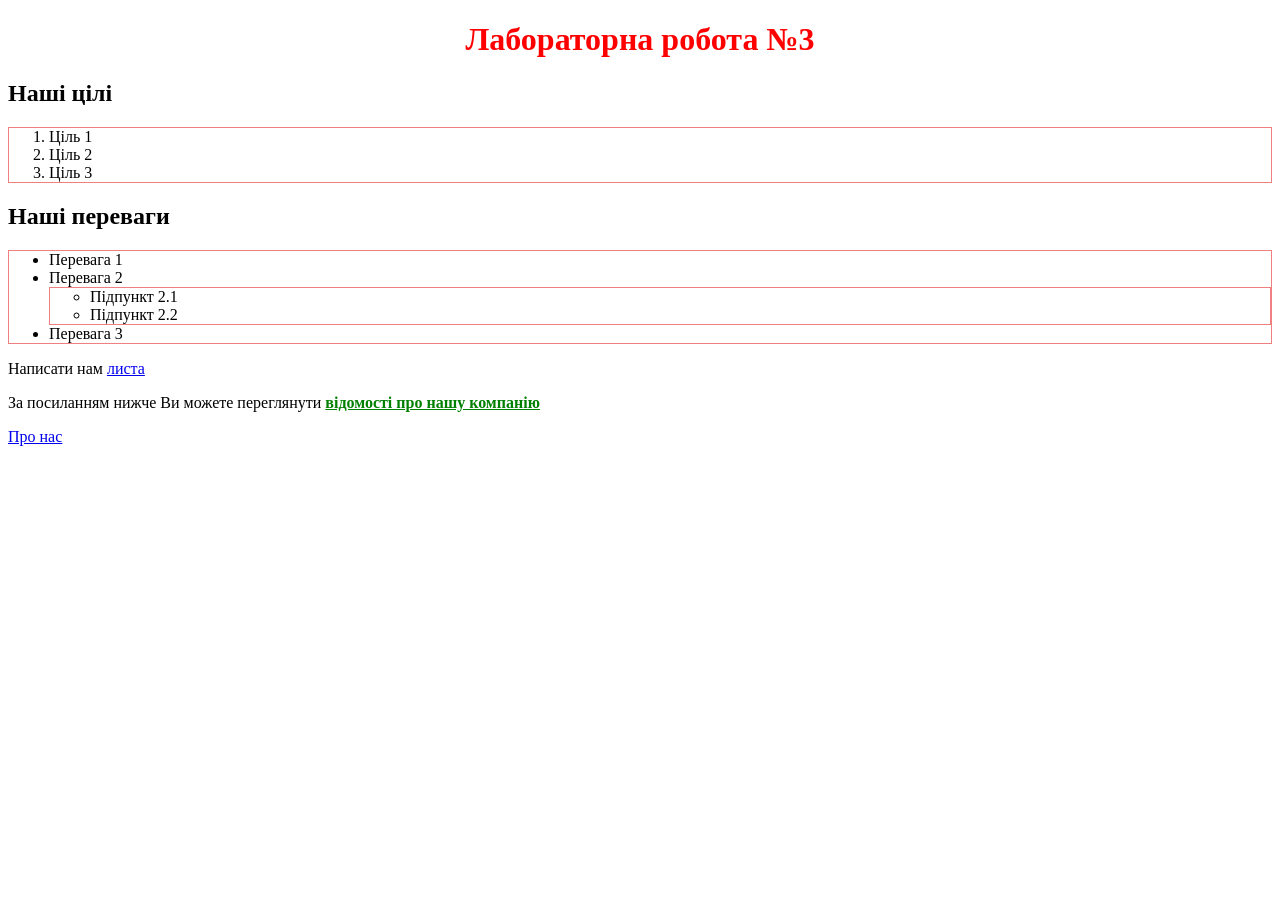
<file: Lab-3/index.html>
<!DOCTYPE html>
<html lang="uk-ua">
<head>
    <meta charset="utf-8">
    <meta name="viewport" content="width=device-width, initial-scale=1.0">
    <title>Лаб. №3: головна</title>
    <link rel="icon" type="image/png" href="favicons/favicon-16x16.png">
    <style>
        h1 { text-align: center; color: red; }
    </style>
</head>
<body>

    <h1>Лабораторна робота №3</h1>

    <h2>Наші цілі</h2>
    <ol>
        <li>Ціль 1</li>
        <li>Ціль 2</li>
        <li>Ціль 3</li>
    </ol>

    <h2>Наші переваги</h2>
    <ul>
        <li>Перевага 1</li>
        <li>Перевага 2
            <ul>
                <li>Підпункт 2.1</li>
                <li>Підпункт 2.2</li>
            </ul>
        </li>
        <li>Перевага 3</li>
    </ul>

    <p>Написати нам <a href="mailto:your_email@example.com">листа</a></p>

    <p>За посиланням нижче Ви можете переглянути <b>відомості про нашу компанію</b></p>
    <a href="pages/about.html">Про нас</a>

    <!-- Підключення стилів та скриптів -->
    <link rel="stylesheet" href="styles/styles.css">
    
    <script>
        alert('Привіт!');
    </script>
    <script src="scripts/app.js"></script>

</body>
</html>
</file>
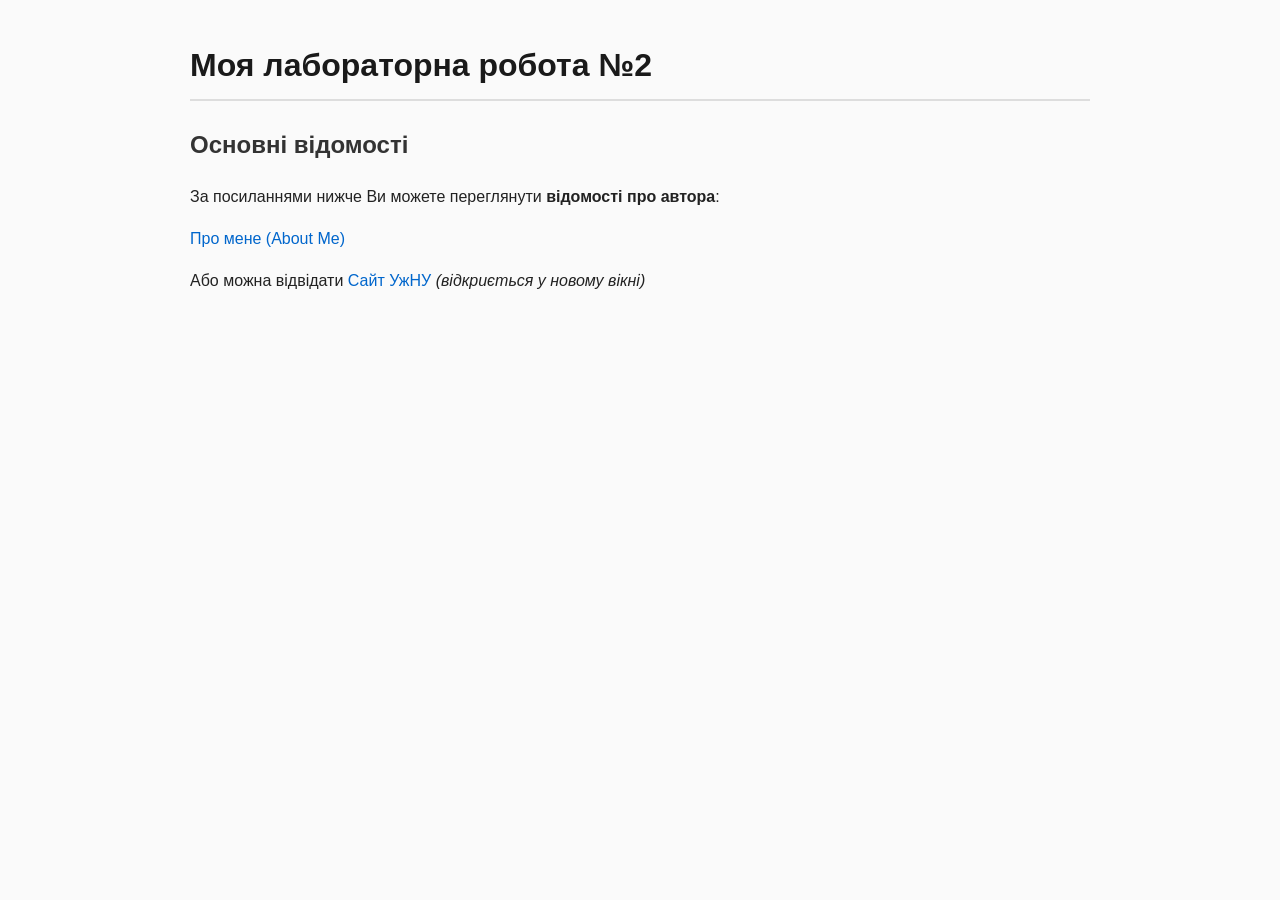
<file: Lab2_HTML/index.html>
<html lang="ua">
  <head>
    <meta charset="utf-8">
    <title>Лабораторна робота №2: головна</title>
    <link rel="stylesheet" href="styles.css">
  </head>
  <body>
    <header>
      <h1>Моя лабораторна робота №2</h1>
    </header>

    <main>
      <section>
        <h2>Основні відомості</h2>
        <p>За посиланнями нижче Ви можете переглянути <strong>відомості про автора</strong>:</p>
        
        <p><a href="author.html">Про мене (About Me)</a></p>
        <p>Або можна відвідати <a href="https://www.uzhnu.edu.ua" target="_blank">Сайт УжНУ</a> <em>(відкриється у новому вікні)</em></p>
      </section>
    </main>
  </body>
</html>
</file>
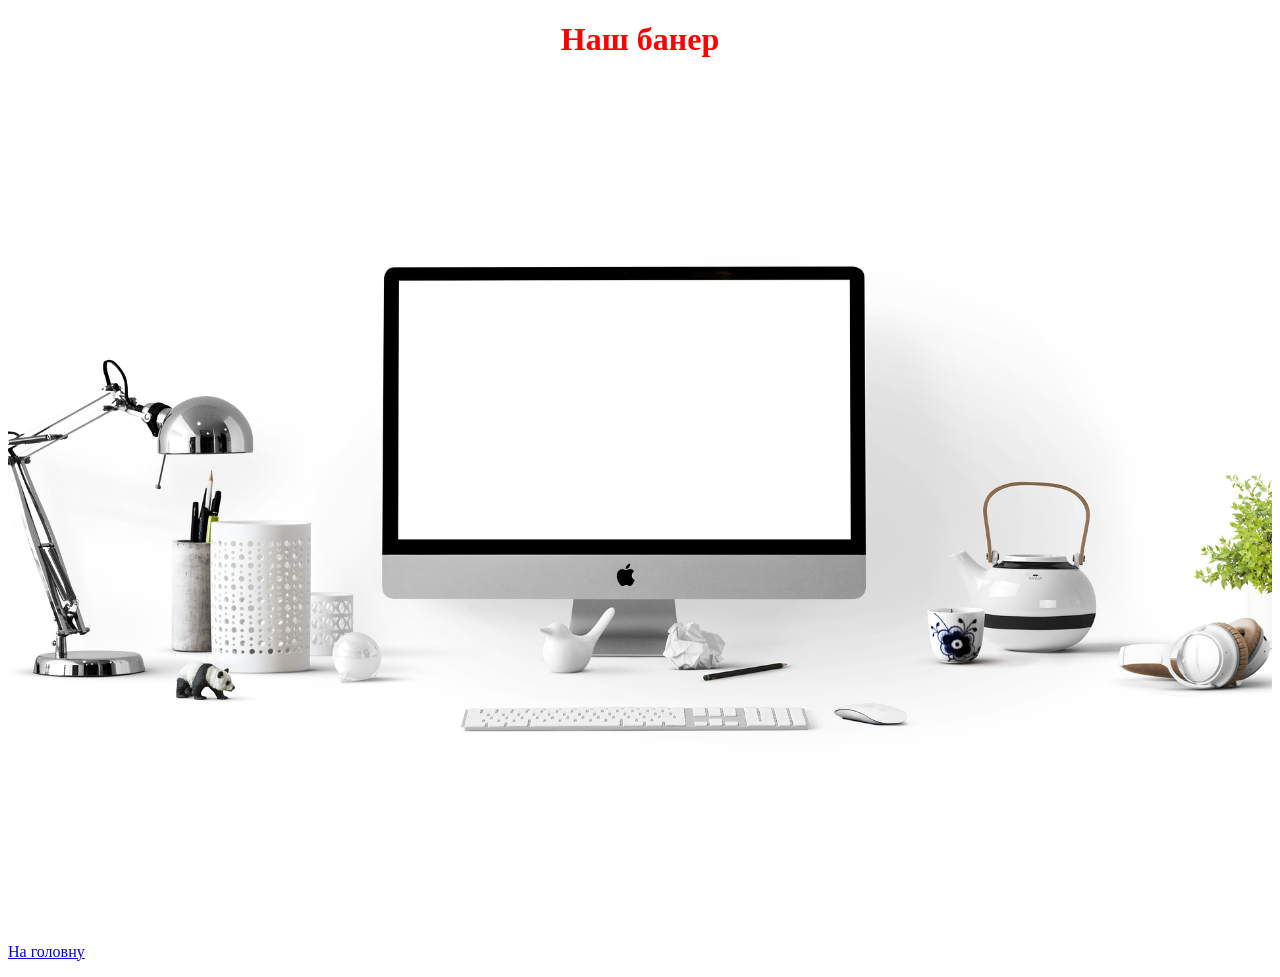
<file: Lab-3/pages/about.html>
<!DOCTYPE html>
<html lang="uk-ua">
<head>
    <meta charset="utf-8">
    <meta name="viewport" content="width=device-width, initial-scale=1.0">
    <title>Лаб. №3: про нас</title>
    <style>
        h1 { text-align: center; color: red; }
    </style>
</head>
<body>

    <h1>Наш банер</h1>

    <p>
        <img src="../images/banners/apple-1920.jpg" alt="Баннер компанії" width="100%">
    </p>

    <p>
        <a href="../index.html">На головну</a>
    </p>

</body>
</html>
</file>
<file: Lab-3/styles/styles.css>
i, em, span, b, strong {
    color: green;
    text-decoration: underline;
}

ol, ul {
    border: 1px solid lightcoral;
}

img {
    width: 100%;
    max-width: 100%;
}
</file>
<file: Lab2_HTML/styles.css>
body {
  font-family: Arial, sans-serif;
  line-height: 1.6;
  color: #222222;
  max-width: 900px;
  margin: 40px auto;
  padding: 0 20px;
  background-color: #fafafa;
}

h1 {
  color: #1a1a1a;
  border-bottom: 2px solid #ddd;
  padding-bottom: 8px;
}

h2 {
  color: #333333;
  margin-top: 25px;
}

a {
  color: #0066cc;
  text-decoration: none;
}

a:hover {
  text-decoration: underline;
}
</file>
